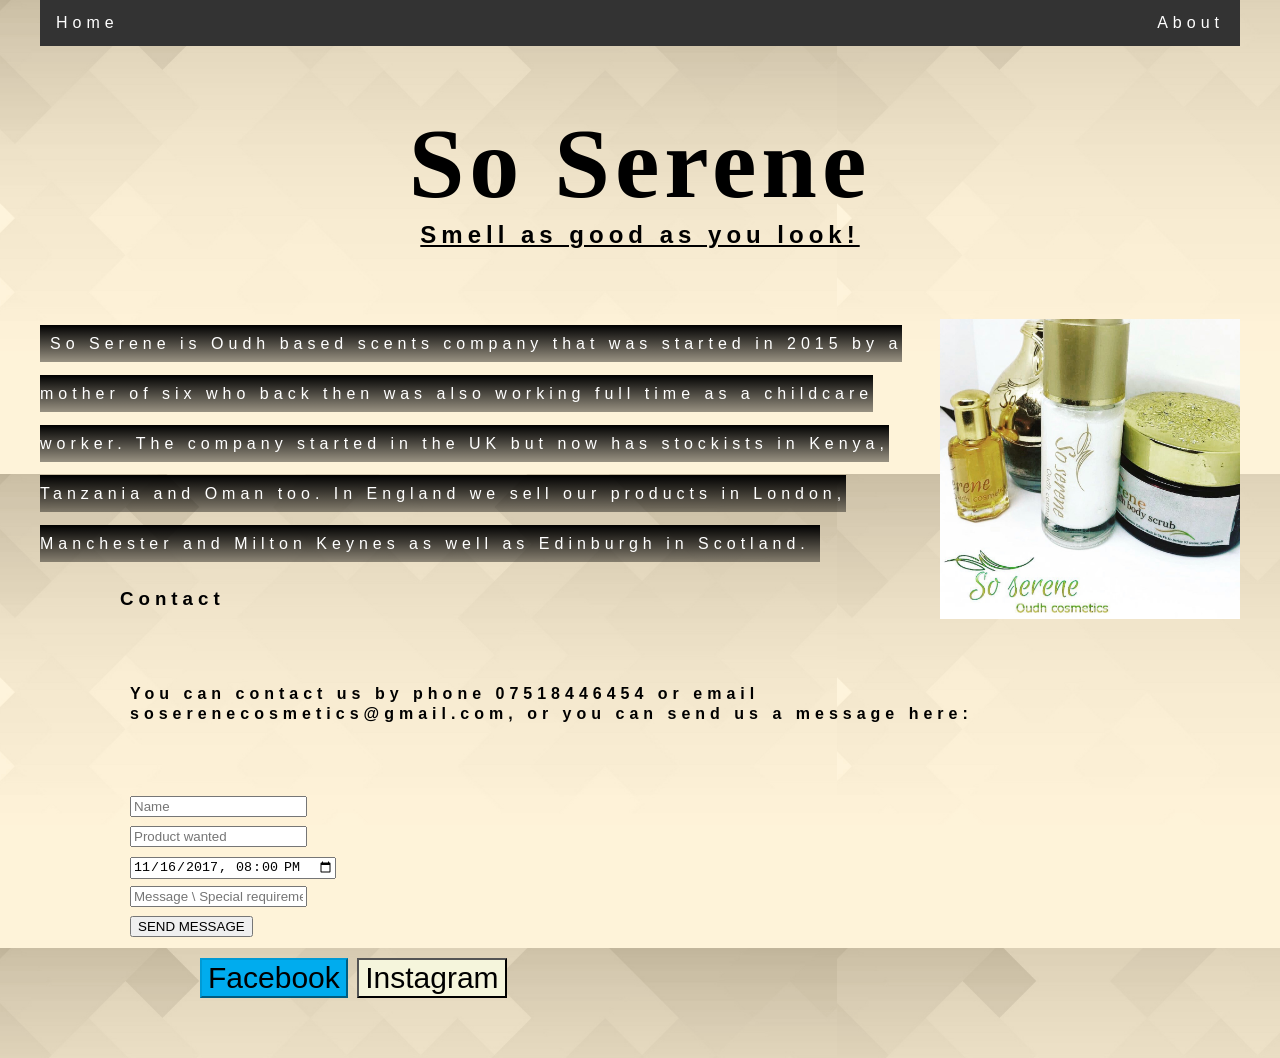
<file: index.html>
<!DOCTYPE html>
<html lang="en">
<meta charset="utf-8">
<meta name="viewport" content="width=device-width, initial-scale=1">
<body>


  <ul>
    <li><a href="default.asp">Home</a></li>
    <li style="float:right"><a class="active" a href="so-serene-about.html">About</a></li>

  </ul>


<head>
    <link rel="stylesheet" type="text/css" href="css/so-serene.css">
</head>
<h1>So Serene</h1>

<h2> <u>Smell as good as you look!</u></h2>
</head>

<p1>
  <img src="css/IMG_3027.jpg" ALT="cosmetic products" style="float:right;width:300px;height:300px;">
  So Serene is Oudh based scents company that was started in 2015 by a mother of six who back then was
also working full time as a childcare worker. The company started in the UK but now has stockists in
Kenya, Tanzania and Oman too. In England we sell our products in London, Manchester and Milton
Keynes as well as Edinburgh in Scotland.</p1>

<!-- Contact Section -->

  <div class="w3-container w3-padding-64" id="contact">
   <h3>Contact</h3><br>
     <p class="w3-text-blue-grey w3-large"><b>
     <p2>You can contact us by phone 07518446454 or email soserenecosmetics@gmail.com, or you can send us a message here:</p2>
     <form action="/action_page.php" target="_blank">
       <br> </br>
       <br> </br>
     <p><input class="w3-input w3-padding-16" type="text" placeholder="Name" required name="Name"></p>
     <p><input class="w3-input w3-padding-16" type="text" placeholder="Product wanted" required name="Product"></p>
     <p><input class="w3-input w3-padding-16" type="datetime-local" placeholder="Date and time" required name="date" value="2017-11-16T20:00"></p>
     <p><input class="w3-input w3-padding-16" type="text" placeholder="Message \ Special requirements" required name="Message"></p>
     <p><button class="w3-button w3-light-grey w3-section" type="submit">SEND MESSAGE</button></p>

    </form>

    <br> </br>
    <br> </br>
  </div>
  <div id="mission">
    <br> </br>
    <br> </br>
    <br> </br>
    <br> </br>
    <br> </br>
    <div id="social-buttons">
      <button class="btn btn-lg btn-Facebook">Facebook</button>
      <button class="btn btn-lg btn-instagram">Instagram</button>
    </div>
  </div>
</body>
</html>
</file>
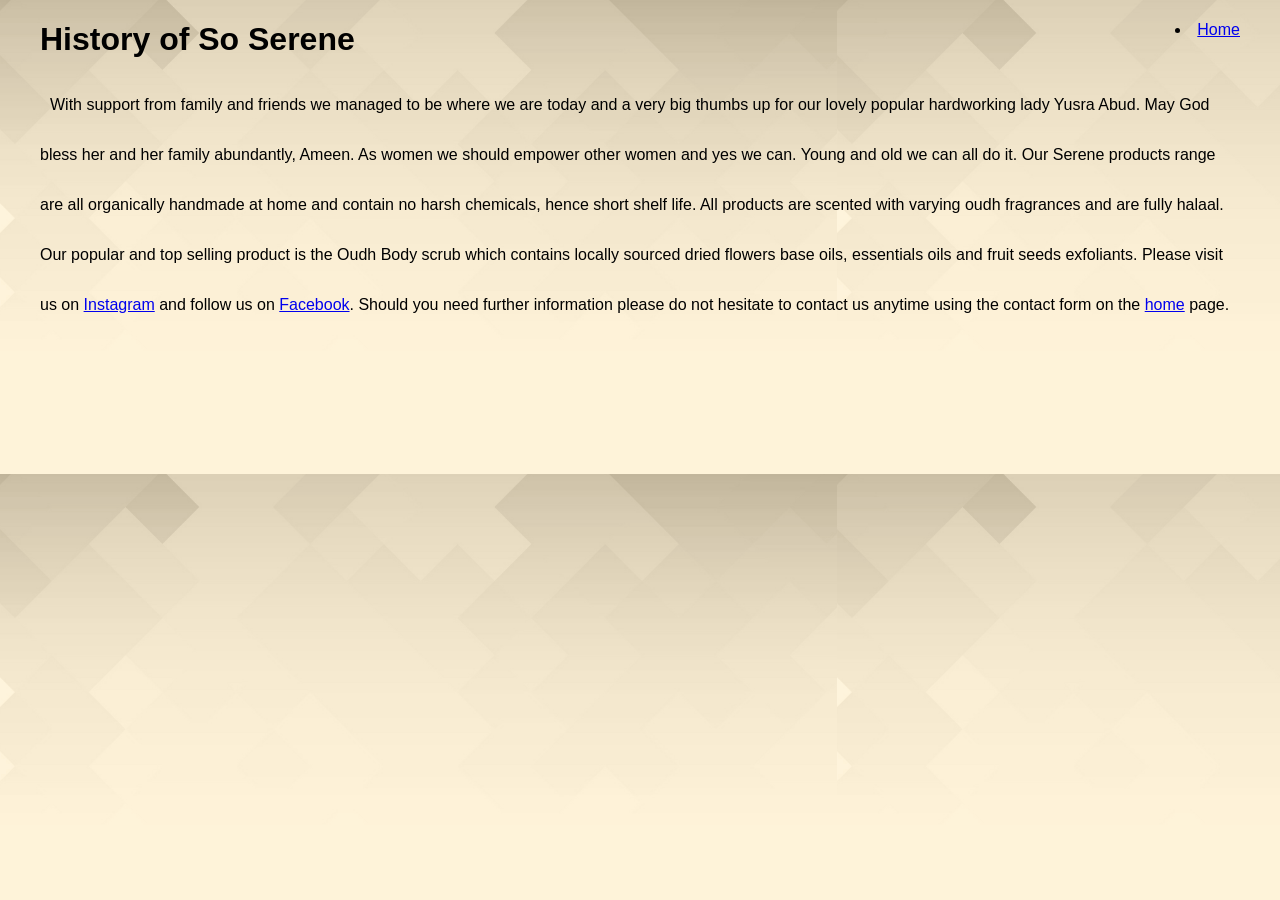
<file: so-serene-about.html>
<!DOCTYPE html>
<html lang="en">
<meta charset="utf-8">
<meta name="viewport" content="width=device-width, initial-scale=1">
<link rel='stylesheet' type="text/css" href="css/so-serene-about.css"

<ul>

  <li style="float:right"><a class="active" a href="so-sereneindex.html">Home</a></li>

</ul>

<body>

<h1> History of So Serene</h1>

<p1>
  With support from family and friends we managed to be where we are today and a very big thumbs up
for our lovely popular hardworking lady Yusra Abud. May God bless her and her family abundantly,
Ameen. As women we should empower other women and yes we can. Young and old we can all do it.

Our Serene products range are all organically handmade at home and contain no harsh chemicals, hence
short shelf life. All products are scented with varying oudh fragrances and are fully halaal. Our popular
and top selling product is the Oudh Body scrub which contains locally sourced dried flowers base oils,
essentials oils and fruit seeds exfoliants. Please visit us on <a href="https://www.instagram.com/so_serene_shop/">Instagram</a> and follow us on <a href="https://www.facebook.com/serenecosmetics/">Facebook</a>. Should you need
further information please do not hesitate to contact us anytime using the contact form on the <a href="so-sereneindex.html">home</a> page.

</p1>

<br></br>

<iframe src="https://giphy.com/embed/26xBsGlPgE9tLTkR2"
width="300";
height="300";
frameBorder="0";
class="giphy-embed";
allowFullScreen;</iframe>

</body>
</file>
<file: css/so-serene.css>
body {
  font-family: helvetica, sans-serif;
  letter-spacing: 5px;
  margin: 0 auto;
  max-width: 1200px;
  background-color: #black;
  background-image: url("beige.jpg.png");
}
ul {
  list-style-type: none;
  margin: 0;
  padding: 0;
  overflow: hidden;
  background-color: #333;
}
li {
  float: left;
}
li a {
  display: block;
  color: white;
  text-align: center;
  padding: 14px 16px;
  text-decoration: none;
}
/* Change the link color to #111 (black) on hover */
li a:hover {
  background-color: #111;
}
.active {
  background-color: #brown;
}
div {
  height: 100px;
  background-size: cover;
  position: bottom;
  margin: 10px 80px 80px 80px;
  border-radius: 40px;
}
.btn-Facebook {
  background: #00acee;
  border-color: #009ad5;
  height: 40px;
  font-size: 30px
}
.btn-instagram {
  background: #f5f5dc;
  border-color: black;
  height: 40px;
  font-size: 30px
}
p1 {
  color: rgba(256, 256, 256, 1);
  background-color: black;
  background: -webkit-linear-gradient(top, rgba(0, 0, 0, 1), rgba(0,0,0,.4));
  background: -moz-linear-gradient(top, rgba(0, 0, 0, 1), rgba(0,0,0,.4));
  padding: 10px;
  text-align: center;
  line-height: 50px;
  position: bottom;
  bottom: 50px;
  margin: 0;
  height: 30px;
  transition: height .5s;
  -webkit-transition: height .5s;
  -moz-transition: height .5s;
}
p {
  text-align: bottom;
  line-height: 20px;
  position: top;
  color: black;
  height: 20px;
  margin: 10px 80px 10px 10px;
  border-radius: 80px;
}
p2 {
  text-decoration-color: black;
  text-align: inherit;
  line-height: 10px;
  margin: 10px 0 0 0;
}
small {
  opacity: 0;
}

h1 {
  font-family: 'Londrina Shadow', cursive;
  font-size: 100px;
  text-align: center;
  margin: 60px 0 0 0;
  color: #black;
}
h2 {
  text-align: center;
  margin: 0 0 70px 0;
  color: #black;
}
h3 {
  text-align: top;
  font-size: 20px
  line-height: 20px;
  height: 50px;
}
.contact {
    font-family: helvetica, sans-serif;
    text-align: left;
  }
</file>
<file: css/so-serene-about.css>
body {
  font-family: helvetica, sans-serif;
  margin: 0 auto;
  max-width: 1200px;
  background-color: #black;
  background-image: url("beige.jpg.png");
}
p1 {
  color: black;
  padding: 10px;
  text-align: center;
  line-height: 50px;
  position: bottom;
  bottom: 50px;
  margin: 0;
  height: 30px;
  transition: height .5s;
  -webkit-transition: height .5s;
  -moz-transition: height .5s;
}
</file>
